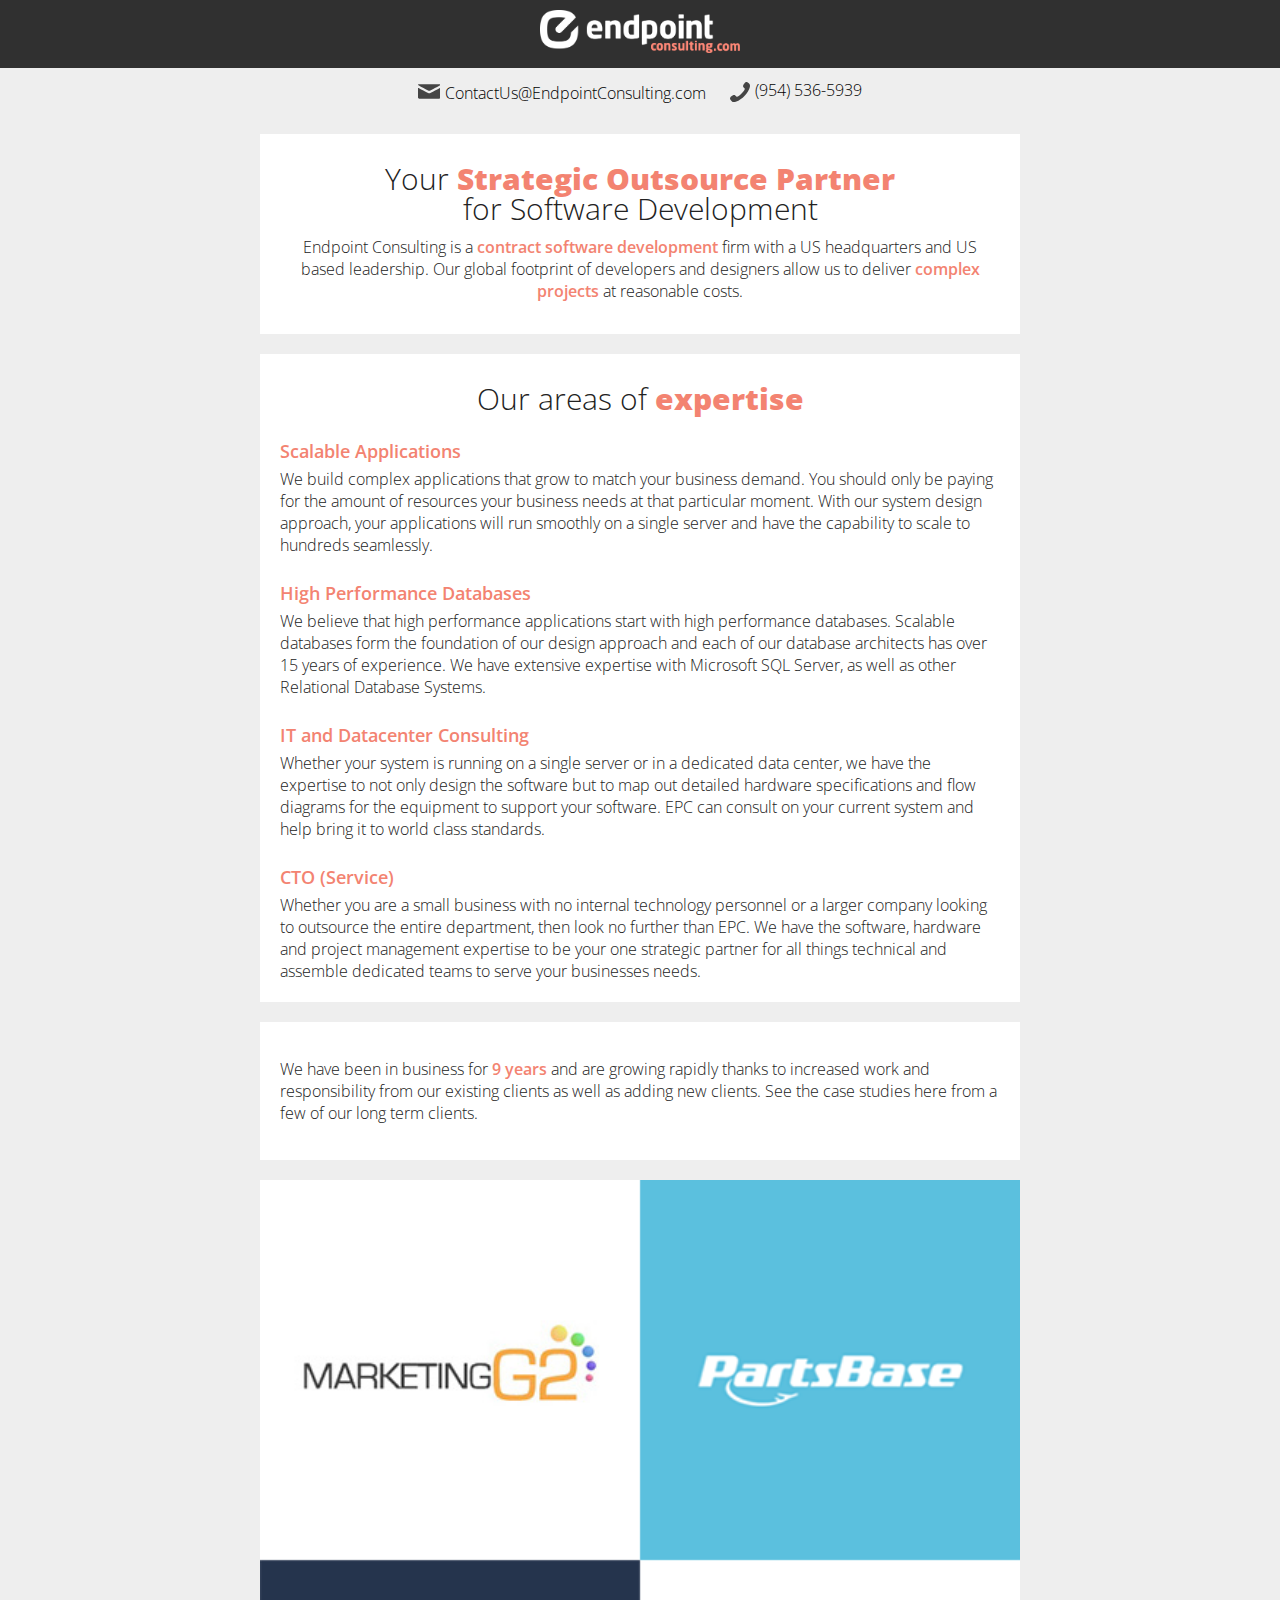
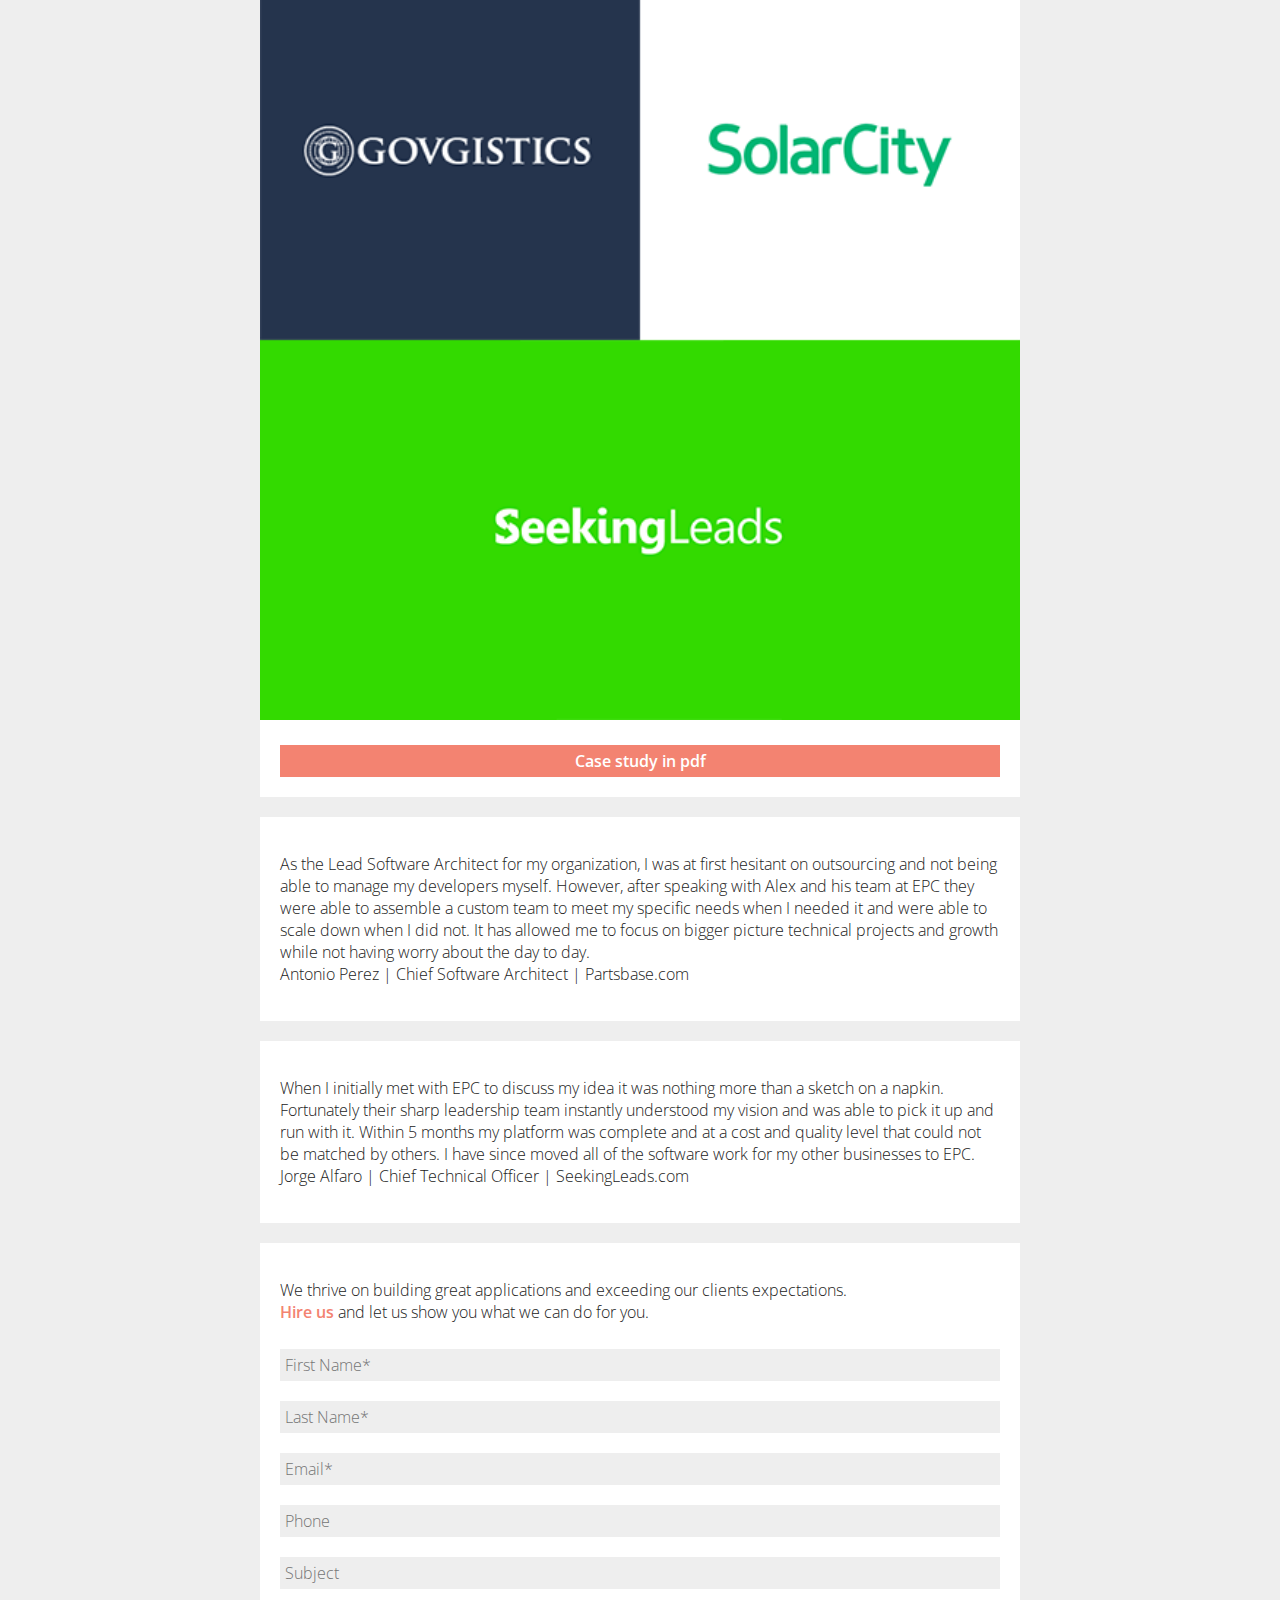
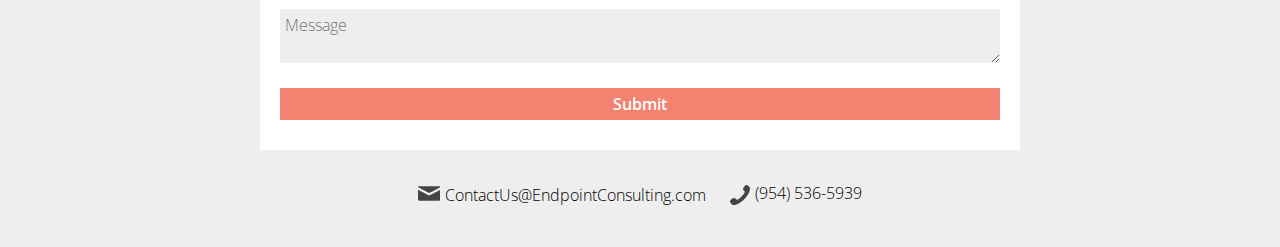
<file: mobile.html>
<!DOCTYPE html>
<html lang="en">
<head>
	<meta charset="UTF-8">
	<title>Mobile</title>
	<link href='http://fonts.googleapis.com/css?family=Open+Sans:300,600,800,400' rel='stylesheet' type='text/css'>
	<link rel="stylesheet" href="css/normalize.css">
	<link rel="stylesheet" href="css/mobile-style.css">
	<link rel="stylesheet" href="css/sweetalert.css">
	<meta name="viewport" content="width=device-width, initial-scale=1">
</head>
<body class="pageWrapper">

	<!-- HEADER -->
	<header class="main-header" id="main-header">
		<div class="logo"><img src="img/logo-v2.png"></div>
		<ul class="quick-contacts">
			<li><svg xmlns="http://www.w3.org/2000/svg" xmlns:xlink="http://www.w3.org/1999/xlink" enable-background="new 0 -49.5 90 107.5" height="26.875px" id="Capa_1" version="1.1" viewBox="0 -49.5 90 107.5" width="22.5px" xml:space="preserve"><g><path d="M2.97-19.322C5.411-18.01,39.211,0.146,40.469,0.822C41.728,1.498,43.358,1.824,45,1.824c1.643,0,3.271-0.326,4.531-1.002   c1.258-0.676,35.058-18.831,37.498-20.144c2.443-1.311,4.755-5.428,0.268-5.428H2.703C-1.781-24.75,0.527-20.633,2.97-19.322z    M88.064-9.322C85.291-7.875,51.229,9.938,49.531,10.822c-1.699,0.887-2.889,1.002-4.531,1.002c-1.642,0-2.832-0.115-4.531-1.002   C38.771,9.938,4.711-7.875,1.936-9.322C-0.017-10.339,0-9.146,0-8.224c0,0.922,0,36.679,0,36.679c0,2.096,2.792,4.795,4.959,4.795   h80.082c2.167,0,4.959-2.699,4.959-4.795c0,0,0-35.757,0-36.679C90-9.146,90.02-10.339,88.064-9.322z"/></g></svg><span>ContactUs@EndpointConsulting.com</span></li>
			<li><svg xmlns="http://www.w3.org/2000/svg" xmlns:xlink="http://www.w3.org/1999/xlink" height="20px" id="Capa_1" style="enable-background:new 0 0 80 80;" version="1.1" viewBox="0 0 80 80" width="20px" xml:space="preserve"><g><path d="M46.143,46.143c-7.917,7.917-17.085,15.485-20.708,11.861c-5.189-5.188-8.388-9.707-19.825-0.515   c-11.438,9.196-2.653,15.323,2.373,20.351c5.8,5.799,27.421,0.305,48.792-21.063C78.143,35.404,83.641,13.783,77.837,7.981   C72.81,2.954,66.683-5.828,57.491,5.611c-9.194,11.434-4.677,14.634,0.513,19.823C61.626,29.058,54.06,38.225,46.143,46.143z"/></g><g/><g/><g/><g/><g/><g/><g/><g/><g/><g/><g/><g/><g/><g/><g/></svg>(954) 536-5939</li>
		</ul>
	</header>

    <div class="full">

		<!-- SLOGAN -->
		<section class="slide slogan">
			<div class="wrapper">
				<h1>Your <span class="marked">Strategic Outsource Partner</span><br> for Software Development</h1>
				<div class="description">
					<p>Endpoint Consulting is a <span class="marked">contract software development</span> firm with a US headquarters and US based leadership. Our global footprint of developers and designers allow us to deliver <span class="marked">complex projects</span> at reasonable costs.</p>
				</div>
			</div>
		</section>


		<!-- AREAS -->
		<section class="slide areas">
			<div class="wrapper">
				<h2>Our areas of <span class="marked">expertise</span></h2>
				<ul>
					<li class="scalable">
						<h3>Scalable Applications</h3>
						<p>We build complex applications that grow to match your business demand. You should only be paying for the amount of resources your business needs at that particular moment. With our system design approach, your applications will run smoothly on a single server and have the capability to scale to hundreds seamlessly.</p>
					</li>
					<li class="performance">
						<h3>High Performance Databases</h3>
						<p>We believe that high performance applications start with high performance databases. Scalable databases form the foundation of our design approach and each of our database architects has over 15 years of experience. We have extensive expertise with Microsoft SQL Server, as well as other Relational Database Systems.</p>
					</li>
					<li class="consulting">
						<h3>IT and Datacenter Consulting</h3>
						<p>Whether your system is running on a single server or in a dedicated data center, we have the expertise to not only design the software but to map out detailed hardware specifications and flow diagrams for the equipment to support your software. EPC can consult on your current system and help bring it to world class standards.</p>
					</li>
					<li class="cto">
						<h3>CTO (Service)</h3>
						<p>Whether you are a small business with no internal technology personnel or a larger company looking to outsource the entire department, then look no further than EPC. We have the software, hardware and project management expertise to be your one strategic partner for all things technical and assemble dedicated teams to serve your businesses needs.</p>
					</li>
				</ul>
			</div>
		</section>

		
		<!-- PROJECTS -->
		<section class="slide projects">
			<div class="trust">
				<p>We have been in business for <span class="marked">9 years</span> and are growing rapidly thanks to increased work and responsibility from our existing clients as well as adding new clients. See the case studies here from a few of our long term clients.</p>
			</div>
		</section>
		<div class="projects-list">
			<img src="img/all-projects.png">
			<a href="pdf/Endpoint-consulting portfolio.pdf">Case study in pdf</a>
		</div>
		<div class="testimonials">
			<div class="first-testimonial">
				<p class="text">As the Lead Software Architect for my organization, I was at first hesitant on outsourcing and not being able to manage my developers myself.  However, after speaking with Alex and his team at EPC they were able to assemble a custom team to meet my specific needs when I needed it and were able to scale down when I did not.  It has allowed me to focus on bigger picture technical projects and growth while not having worry about the day to day.<br><span class="author-text"><span class="name"><span class="name-text">Antonio Perez</span> | Chief Software Architect</span> | <span class="company">Partsbase.com</p>
			</div>
		</div>
		<div class="testimonials">
			<div class="second-testimonial">
				<p class="text">When I initially met with EPC to discuss my idea it was nothing more than a sketch on a napkin.  Fortunately their sharp leadership team instantly understood my vision and was able to pick it up and run with it. Within 5 months my platform was complete and at a cost and quality level that could not be matched by others.  I have since moved all of the software work for my other businesses to EPC.<br><span class="author-text"><span class="name"><span class="name-text">Jorge Alfaro</span> | Chief Technical Officer</span> | <span class="company">SeekingLeads.com</span></p>
			</div>
		</div>
			
		<!-- CONTACTS -->
		<section class="slide contacts">
			<p class="hire-us">We thrive on building great applications and exceeding our clients expectations.<br> <span class="marked">Hire us</span> and let us show you what we can do for you.</p>
			<div class="user-form" id="frmContact">
				<div class="form-row">
					<input type="text" id="firstName" placeholder="First Name*" class="first-name">
					<input type="text" id="lastName" placeholder="Last Name*" class="last-name">
				</div>
				<div class="form-row">
					<input type="text" id="userEmail" placeholder="Email*" class="email">
					<input type="text" id="phone" placeholder="Phone" class="phone">
				</div>
				<div class="form-row">
					<input type="text" id="subject" placeholder="Subject" class="subject">
				</div>
				<div class="form-row">
					<textarea type="text" id="content" placeholder="Message" class="message"></textarea>
				</div>
				<div class="submit-wrapper">
					<input type="submit" value="Submit" class="submit">
				</div>
			</div>
		</section>
	</div>
	<ul class="quick-contacts">
		<li><svg xmlns="http://www.w3.org/2000/svg" xmlns:xlink="http://www.w3.org/1999/xlink" enable-background="new 0 -49.5 90 107.5" height="26.875px" id="Capa_1" version="1.1" viewBox="0 -49.5 90 107.5" width="22.5px" xml:space="preserve"><g><path d="M2.97-19.322C5.411-18.01,39.211,0.146,40.469,0.822C41.728,1.498,43.358,1.824,45,1.824c1.643,0,3.271-0.326,4.531-1.002   c1.258-0.676,35.058-18.831,37.498-20.144c2.443-1.311,4.755-5.428,0.268-5.428H2.703C-1.781-24.75,0.527-20.633,2.97-19.322z    M88.064-9.322C85.291-7.875,51.229,9.938,49.531,10.822c-1.699,0.887-2.889,1.002-4.531,1.002c-1.642,0-2.832-0.115-4.531-1.002   C38.771,9.938,4.711-7.875,1.936-9.322C-0.017-10.339,0-9.146,0-8.224c0,0.922,0,36.679,0,36.679c0,2.096,2.792,4.795,4.959,4.795   h80.082c2.167,0,4.959-2.699,4.959-4.795c0,0,0-35.757,0-36.679C90-9.146,90.02-10.339,88.064-9.322z"/></g></svg><span>ContactUs@EndpointConsulting.com</span></li>
		<li><svg xmlns="http://www.w3.org/2000/svg" xmlns:xlink="http://www.w3.org/1999/xlink" height="20px" id="Capa_1" style="enable-background:new 0 0 80 80;" version="1.1" viewBox="0 0 80 80" width="20px" xml:space="preserve"><g><path d="M46.143,46.143c-7.917,7.917-17.085,15.485-20.708,11.861c-5.189-5.188-8.388-9.707-19.825-0.515   c-11.438,9.196-2.653,15.323,2.373,20.351c5.8,5.799,27.421,0.305,48.792-21.063C78.143,35.404,83.641,13.783,77.837,7.981   C72.81,2.954,66.683-5.828,57.491,5.611c-9.194,11.434-4.677,14.634,0.513,19.823C61.626,29.058,54.06,38.225,46.143,46.143z"/></g><g/><g/><g/><g/><g/><g/><g/><g/><g/><g/><g/><g/><g/><g/><g/></svg>(954) 536-5939</li>
	</ul>
	
	<script src="js/jquery.js"></script>
	<script src="js/mobile-script.js"></script>
	<script src="js/sweetalert.min.js"></script>
</body>
</html>
</file>
<file: css/mobile-style.css>
body {
	font-family: 'Open Sans', Arial, Verdana, sans-serif;
	background: #eee;
	padding-bottom: 30px;
}

.full {
	max-width: 800px;
	margin: 0 auto;
}

.main-header {
	text-align: center;
}

.main-header .logo {
	background: rgba(0, 0, 0, .8);
	padding: 10px 0;
}

.main-header img {
	width: 200px;
}

/* QUICK CONTACTS */

.quick-contacts {
	margin: 0;
	padding: 5px 0;
	text-align: left;
	font-weight: 300;
	text-align: center;
}

.quick-contacts li {
	padding: 5px 10px;
	display: inline-block;
}

.quick-contacts li {
	vertical-align: middle;
}

.quick-contacts li svg {
	vertical-align: -6px;
	margin-right: 5px;
}

.quick-contacts li svg g {
	fill: #444 !important;
}

/* SLOGAN */

.slogan {
	padding: 20px;
	margin: 20px;
	background: #fff;
	color: #222;
}

.slogan h1 {
	margin: 10px 0 0;
	font-size: 30px;
	text-align: center;
	font-weight: 300;
	line-height: 1;
}

.slogan h1 .marked {
	color: #F38371;
	font-weight: 800;
}

.slogan .description p {
	margin: 12px 0;
	text-align: center;
	font-weight: 300;
}

.slogan .description .marked {
	color: #F38371;
	font-weight: 600;
}


/* AREAS */

.areas {
	padding: 20px;
	margin: 20px;
	background: #fff;
	color: #222;
}

.areas h2 {
	margin: 10px 0 0;
	font-size: 30px;
	text-align: center;
	font-weight: 300;
	line-height: 1;
}

.areas h2 .marked {
	color: #F38371;
	font-weight: 800;
}

.areas ul {
	padding: 0;
	margin: 0;
}

.areas li {
	display: block;
}

.areas h3 {
	font-size: 18px;
	margin: 25px 0 5px;
	font-weight: 600;
	color: #F38371;
}

.areas p {
	margin: 0;
	font-weight: 300;
}


/* PROJECTS */

.projects {
	padding: 20px;
	margin: 20px;
	background: #fff;
	color: #222;
	font-weight: 300;
}

.projects .marked {
	color: #F38371;
	font-weight: 600;
}

.projects-list {
	margin: 10px 20px;
	background: #fff;
	overflow: hidden;
}

.projects-list img {
	width: 100%;
}

.projects-list a {
	display: block;
	background: #F38371;
	color: #fff;
	font-weight: 600;
	margin: 20px;
	padding: 5px;
	text-align: center;
	text-decoration: none;
}

.testimonials {
	padding: 20px;
	margin: 20px;
	background: #fff;
	color: #222;
	font-weight: 300;
}

.testimonials img {
	width: 100%;
	max-width: 300px;
}


/* CONTACTS */

.contacts {
	padding: 20px;
	margin: 20px;
	background: #fff;
	color: #222;
	font-weight: 300;
}

.contacts .hire-us .marked {
	color: #F38371;
	font-weight: 600;
}

.contacts input,
.contacts textarea {
	background: #eee;
	border: none;
	width: 100%;
	margin: 10px 0;
	padding: 5px;
	box-sizing: border-box;
}

.contacts input.invalid,
.contacts textarea.invalid {
	outline: 2px solid #DC5B5F;
}

.contacts .submit {
	background: #F38371;
	color: #fff;
	font-weight: 600;
}
</file>
<file: css/sweetalert.css>
body.stop-scrolling { }

.sweet-overlay {
  background-color: black;
  /* IE8 */
  -ms-filter: "progid:DXImageTransform.Microsoft.Alpha(Opacity=40)";
  /* IE8 */
  background-color: rgba(0, 0, 0, 0.4);
  position: fixed;
  left: 0;
  right: 0;
  top: 0;
  bottom: 0;
  display: none;
  z-index: 10000; }

.sweet-alert {
  background-color: white;
  font-family: 'Open Sans', 'Helvetica Neue', Helvetica, Arial, sans-serif;
  width: 478px;
  padding: 17px;
  border-radius: 5px;
  text-align: center;
  position: fixed;
  left: 50%;
  top: 50%;
  margin-left: -256px;
  margin-top: -200px;
  overflow: hidden;
  display: none;
  z-index: 99999; }
  @media all and (max-width: 540px) {
    .sweet-alert {
      width: auto;
      margin-left: 0;
      margin-right: 0;
      left: 15px;
      right: 15px; } }
  .sweet-alert h2 {
    color: #575757;
    font-size: 30px;
    text-align: center;
    font-weight: 600;
    text-transform: none;
    position: relative;
    margin: 25px 0;
    padding: 0;
    line-height: 40px;
    display: block; }
  .sweet-alert p {
    color: #797979;
    font-size: 16px;
    text-align: center;
    position: relative;
    text-align: inherit;
    float: none;
    margin: 0;
    padding: 0;
    line-height: normal; }
  .sweet-alert fieldset {
    border: none;
    position: relative; }
  .sweet-alert .sa-error-container {
    background-color: #f1f1f1;
    margin-left: -17px;
    margin-right: -17px;
    overflow: hidden;
    padding: 0 10px;
    max-height: 0;
    webkit-transition: padding 0.15s, max-height 0.15s;
    transition: padding 0.15s, max-height 0.15s; }
    .sweet-alert .sa-error-container.show {
      padding: 10px 0;
      max-height: 100px;
      webkit-transition: padding 0.2s, max-height 0.2s;
      transition: padding 0.25s, max-height 0.25s; }
    .sweet-alert .sa-error-container .icon {
      display: inline-block;
      width: 24px;
      height: 24px;
      border-radius: 50%;
      background-color: #ea7d7d;
      color: white;
      line-height: 24px;
      text-align: center;
      margin-right: 3px; }
    .sweet-alert .sa-error-container p {
      display: inline-block; }
  .sweet-alert .sa-input-error {
    position: absolute;
    top: 29px;
    right: 26px;
    width: 20px;
    height: 20px;
    opacity: 0;
    -webkit-transform: scale(0.5);
    transform: scale(0.5);
    -webkit-transform-origin: 50% 50%;
    transform-origin: 50% 50%;
    -webkit-transition: all 0.1s;
    transition: all 0.1s; }
    .sweet-alert .sa-input-error::before, .sweet-alert .sa-input-error::after {
      content: "";
      width: 20px;
      height: 6px;
      background-color: #f06e57;
      border-radius: 3px;
      position: absolute;
      top: 50%;
      margin-top: -4px;
      left: 50%;
      margin-left: -9px; }
    .sweet-alert .sa-input-error::before {
      -webkit-transform: rotate(-45deg);
      transform: rotate(-45deg); }
    .sweet-alert .sa-input-error::after {
      -webkit-transform: rotate(45deg);
      transform: rotate(45deg); }
    .sweet-alert .sa-input-error.show {
      opacity: 1;
      -webkit-transform: scale(1);
      transform: scale(1); }
  .sweet-alert input {
    width: 100%;
    box-sizing: border-box;
    border-radius: 3px;
    border: 1px solid #d7d7d7;
    height: 43px;
    margin-top: 10px;
    margin-bottom: 17px;
    font-size: 18px;
    box-shadow: inset 0px 1px 1px rgba(0, 0, 0, 0.06);
    padding: 0 12px;
    display: none;
    -webkit-transition: all 0.3s;
    transition: all 0.3s; }
    .sweet-alert input:focus {
      outline: none;
      box-shadow: 0px 0px 3px #c4e6f5;
      border: 1px solid #b4dbed; }
      .sweet-alert input:focus::-moz-placeholder {
        transition: opacity 0.3s 0.03s ease;
        opacity: 0.5; }
      .sweet-alert input:focus:-ms-input-placeholder {
        transition: opacity 0.3s 0.03s ease;
        opacity: 0.5; }
      .sweet-alert input:focus::-webkit-input-placeholder {
        transition: opacity 0.3s 0.03s ease;
        opacity: 0.5; }
    .sweet-alert input::-moz-placeholder {
      color: #bdbdbd; }
    .sweet-alert input:-ms-input-placeholder {
      color: #bdbdbd; }
    .sweet-alert input::-webkit-input-placeholder {
      color: #bdbdbd; }
  .sweet-alert.show-input input {
    display: block; }
  .sweet-alert button {
    background-color: #AEDEF4;
    color: white;
    border: none;
    box-shadow: none;
    font-size: 17px;
    font-weight: 500;
    -webkit-border-radius: 4px;
    border-radius: 5px;
    padding: 10px 32px;
    margin: 26px 5px 0 5px;
    cursor: pointer; }
    .sweet-alert button:focus {
      outline: none;
      box-shadow: 0 0 2px rgba(128, 179, 235, 0.5), inset 0 0 0 1px rgba(0, 0, 0, 0.05); }
    .sweet-alert button:hover {
      background-color: #a1d9f2; }
    .sweet-alert button:active {
      background-color: #81ccee; }
    .sweet-alert button.cancel {
      background-color: #D0D0D0; }
      .sweet-alert button.cancel:hover {
        background-color: #c8c8c8; }
      .sweet-alert button.cancel:active {
        background-color: #b6b6b6; }
      .sweet-alert button.cancel:focus {
        box-shadow: rgba(197, 205, 211, 0.8) 0px 0px 2px, rgba(0, 0, 0, 0.0470588) 0px 0px 0px 1px inset !important; }
    .sweet-alert button::-moz-focus-inner {
      border: 0; }
  .sweet-alert[data-has-cancel-button=false] button {
    box-shadow: none !important; }
  .sweet-alert[data-has-confirm-button=false][data-has-cancel-button=false] {
    padding-bottom: 40px; }
  .sweet-alert .sa-icon {
    width: 80px;
    height: 80px;
    border: 4px solid gray;
    -webkit-border-radius: 40px;
    border-radius: 40px;
    border-radius: 50%;
    margin: 20px auto;
    padding: 0;
    position: relative;
    box-sizing: content-box; }
    .sweet-alert .sa-icon.sa-error {
      border-color: #F27474; }
      .sweet-alert .sa-icon.sa-error .sa-x-mark {
        position: relative;
        display: block; }
      .sweet-alert .sa-icon.sa-error .sa-line {
        position: absolute;
        height: 5px;
        width: 47px;
        background-color: #F27474;
        display: block;
        top: 37px;
        border-radius: 2px; }
        .sweet-alert .sa-icon.sa-error .sa-line.sa-left {
          -webkit-transform: rotate(45deg);
          transform: rotate(45deg);
          left: 17px; }
        .sweet-alert .sa-icon.sa-error .sa-line.sa-right {
          -webkit-transform: rotate(-45deg);
          transform: rotate(-45deg);
          right: 16px; }
    .sweet-alert .sa-icon.sa-warning {
      border-color: #F8BB86; }
      .sweet-alert .sa-icon.sa-warning .sa-body {
        position: absolute;
        width: 5px;
        height: 47px;
        left: 50%;
        top: 10px;
        -webkit-border-radius: 2px;
        border-radius: 2px;
        margin-left: -2px;
        background-color: #F8BB86; }
      .sweet-alert .sa-icon.sa-warning .sa-dot {
        position: absolute;
        width: 7px;
        height: 7px;
        -webkit-border-radius: 50%;
        border-radius: 50%;
        margin-left: -3px;
        left: 50%;
        bottom: 10px;
        background-color: #F8BB86; }
    .sweet-alert .sa-icon.sa-info {
      border-color: #C9DAE1; }
      .sweet-alert .sa-icon.sa-info::before {
        content: "";
        position: absolute;
        width: 5px;
        height: 29px;
        left: 50%;
        bottom: 17px;
        border-radius: 2px;
        margin-left: -2px;
        background-color: #C9DAE1; }
      .sweet-alert .sa-icon.sa-info::after {
        content: "";
        position: absolute;
        width: 7px;
        height: 7px;
        border-radius: 50%;
        margin-left: -3px;
        top: 19px;
        background-color: #C9DAE1; }
    .sweet-alert .sa-icon.sa-success {
      border-color: #A5DC86; }
      .sweet-alert .sa-icon.sa-success::before, .sweet-alert .sa-icon.sa-success::after {
        content: '';
        -webkit-border-radius: 40px;
        border-radius: 40px;
        border-radius: 50%;
        position: absolute;
        width: 60px;
        height: 120px;
        background: white;
        -webkit-transform: rotate(45deg);
        transform: rotate(45deg); }
      .sweet-alert .sa-icon.sa-success::before {
        -webkit-border-radius: 120px 0 0 120px;
        border-radius: 120px 0 0 120px;
        top: -7px;
        left: -33px;
        -webkit-transform: rotate(-45deg);
        transform: rotate(-45deg);
        -webkit-transform-origin: 60px 60px;
        transform-origin: 60px 60px; }
      .sweet-alert .sa-icon.sa-success::after {
        -webkit-border-radius: 0 120px 120px 0;
        border-radius: 0 120px 120px 0;
        top: -11px;
        left: 30px;
        -webkit-transform: rotate(-45deg);
        transform: rotate(-45deg);
        -webkit-transform-origin: 0px 60px;
        transform-origin: 0px 60px; }
      .sweet-alert .sa-icon.sa-success .sa-placeholder {
        width: 80px;
        height: 80px;
        border: 4px solid rgba(165, 220, 134, 0.2);
        -webkit-border-radius: 40px;
        border-radius: 40px;
        border-radius: 50%;
        box-sizing: content-box;
        position: absolute;
        left: -4px;
        top: -4px;
        z-index: 2; }
      .sweet-alert .sa-icon.sa-success .sa-fix {
        width: 5px;
        height: 90px;
        background-color: white;
        position: absolute;
        left: 28px;
        top: 8px;
        z-index: 1;
        -webkit-transform: rotate(-45deg);
        transform: rotate(-45deg); }
      .sweet-alert .sa-icon.sa-success .sa-line {
        height: 5px;
        background-color: #A5DC86;
        display: block;
        border-radius: 2px;
        position: absolute;
        z-index: 2; }
        .sweet-alert .sa-icon.sa-success .sa-line.sa-tip {
          width: 25px;
          left: 14px;
          top: 46px;
          -webkit-transform: rotate(45deg);
          transform: rotate(45deg); }
        .sweet-alert .sa-icon.sa-success .sa-line.sa-long {
          width: 47px;
          right: 8px;
          top: 38px;
          -webkit-transform: rotate(-45deg);
          transform: rotate(-45deg); }
    .sweet-alert .sa-icon.sa-custom {
      background-size: contain;
      border-radius: 0;
      border: none;
      background-position: center center;
      background-repeat: no-repeat; }

/*
 * Animations
 */
@-webkit-keyframes showSweetAlert {
  0% {
    transform: scale(0.7);
    -webkit-transform: scale(0.7); }
  45% {
    transform: scale(1.05);
    -webkit-transform: scale(1.05); }
  80% {
    transform: scale(0.95);
    -webkit-transform: scale(0.95); }
  100% {
    transform: scale(1);
    -webkit-transform: scale(1); } }

@keyframes showSweetAlert {
  0% {
    transform: scale(0.7);
    -webkit-transform: scale(0.7); }
  45% {
    transform: scale(1.05);
    -webkit-transform: scale(1.05); }
  80% {
    transform: scale(0.95);
    -webkit-transform: scale(0.95); }
  100% {
    transform: scale(1);
    -webkit-transform: scale(1); } }

@-webkit-keyframes hideSweetAlert {
  0% {
    transform: scale(1);
    -webkit-transform: scale(1); }
  100% {
    transform: scale(0.5);
    -webkit-transform: scale(0.5); } }

@keyframes hideSweetAlert {
  0% {
    transform: scale(1);
    -webkit-transform: scale(1); }
  100% {
    transform: scale(0.5);
    -webkit-transform: scale(0.5); } }

@-webkit-keyframes slideFromTop {
  0% {
    top: 0%; }
  100% {
    top: 50%; } }

@keyframes slideFromTop {
  0% {
    top: 0%; }
  100% {
    top: 50%; } }

@-webkit-keyframes slideToTop {
  0% {
    top: 50%; }
  100% {
    top: 0%; } }

@keyframes slideToTop {
  0% {
    top: 50%; }
  100% {
    top: 0%; } }

@-webkit-keyframes slideFromBottom {
  0% {
    top: 70%; }
  100% {
    top: 50%; } }

@keyframes slideFromBottom {
  0% {
    top: 70%; }
  100% {
    top: 50%; } }

@-webkit-keyframes slideToBottom {
  0% {
    top: 50%; }
  100% {
    top: 70%; } }

@keyframes slideToBottom {
  0% {
    top: 50%; }
  100% {
    top: 70%; } }

.showSweetAlert[data-animation=pop] {
  -webkit-animation: showSweetAlert 0.3s;
  animation: showSweetAlert 0.3s; }

.showSweetAlert[data-animation=none] {
  -webkit-animation: none;
  animation: none; }

.showSweetAlert[data-animation=slide-from-top] {
  -webkit-animation: slideFromTop 0.3s;
  animation: slideFromTop 0.3s; }

.showSweetAlert[data-animation=slide-from-bottom] {
  -webkit-animation: slideFromBottom 0.3s;
  animation: slideFromBottom 0.3s; }

.hideSweetAlert[data-animation=pop] {
  -webkit-animation: hideSweetAlert 0.2s;
  animation: hideSweetAlert 0.2s; }

.hideSweetAlert[data-animation=none] {
  -webkit-animation: none;
  animation: none; }

.hideSweetAlert[data-animation=slide-from-top] {
  -webkit-animation: slideToTop 0.4s;
  animation: slideToTop 0.4s; }

.hideSweetAlert[data-animation=slide-from-bottom] {
  -webkit-animation: slideToBottom 0.3s;
  animation: slideToBottom 0.3s; }

@-webkit-keyframes animateSuccessTip {
  0% {
    width: 0;
    left: 1px;
    top: 19px; }
  54% {
    width: 0;
    left: 1px;
    top: 19px; }
  70% {
    width: 50px;
    left: -8px;
    top: 37px; }
  84% {
    width: 17px;
    left: 21px;
    top: 48px; }
  100% {
    width: 25px;
    left: 14px;
    top: 45px; } }

@keyframes animateSuccessTip {
  0% {
    width: 0;
    left: 1px;
    top: 19px; }
  54% {
    width: 0;
    left: 1px;
    top: 19px; }
  70% {
    width: 50px;
    left: -8px;
    top: 37px; }
  84% {
    width: 17px;
    left: 21px;
    top: 48px; }
  100% {
    width: 25px;
    left: 14px;
    top: 45px; } }

@-webkit-keyframes animateSuccessLong {
  0% {
    width: 0;
    right: 46px;
    top: 54px; }
  65% {
    width: 0;
    right: 46px;
    top: 54px; }
  84% {
    width: 55px;
    right: 0px;
    top: 35px; }
  100% {
    width: 47px;
    right: 8px;
    top: 38px; } }

@keyframes animateSuccessLong {
  0% {
    width: 0;
    right: 46px;
    top: 54px; }
  65% {
    width: 0;
    right: 46px;
    top: 54px; }
  84% {
    width: 55px;
    right: 0px;
    top: 35px; }
  100% {
    width: 47px;
    right: 8px;
    top: 38px; } }

@-webkit-keyframes rotatePlaceholder {
  0% {
    transform: rotate(-45deg);
    -webkit-transform: rotate(-45deg); }
  5% {
    transform: rotate(-45deg);
    -webkit-transform: rotate(-45deg); }
  12% {
    transform: rotate(-405deg);
    -webkit-transform: rotate(-405deg); }
  100% {
    transform: rotate(-405deg);
    -webkit-transform: rotate(-405deg); } }

@keyframes rotatePlaceholder {
  0% {
    transform: rotate(-45deg);
    -webkit-transform: rotate(-45deg); }
  5% {
    transform: rotate(-45deg);
    -webkit-transform: rotate(-45deg); }
  12% {
    transform: rotate(-405deg);
    -webkit-transform: rotate(-405deg); }
  100% {
    transform: rotate(-405deg);
    -webkit-transform: rotate(-405deg); } }

.animateSuccessTip {
  -webkit-animation: animateSuccessTip 0.75s;
  animation: animateSuccessTip 0.75s; }

.animateSuccessLong {
  -webkit-animation: animateSuccessLong 0.75s;
  animation: animateSuccessLong 0.75s; }

.sa-icon.sa-success.animate::after {
  -webkit-animation: rotatePlaceholder 4.25s ease-in;
  animation: rotatePlaceholder 4.25s ease-in; }

@-webkit-keyframes animateErrorIcon {
  0% {
    transform: rotateX(100deg);
    -webkit-transform: rotateX(100deg);
    opacity: 0; }
  100% {
    transform: rotateX(0deg);
    -webkit-transform: rotateX(0deg);
    opacity: 1; } }

@keyframes animateErrorIcon {
  0% {
    transform: rotateX(100deg);
    -webkit-transform: rotateX(100deg);
    opacity: 0; }
  100% {
    transform: rotateX(0deg);
    -webkit-transform: rotateX(0deg);
    opacity: 1; } }

.animateErrorIcon {
  -webkit-animation: animateErrorIcon 0.5s;
  animation: animateErrorIcon 0.5s; }

@-webkit-keyframes animateXMark {
  0% {
    transform: scale(0.4);
    -webkit-transform: scale(0.4);
    margin-top: 26px;
    opacity: 0; }
  50% {
    transform: scale(0.4);
    -webkit-transform: scale(0.4);
    margin-top: 26px;
    opacity: 0; }
  80% {
    transform: scale(1.15);
    -webkit-transform: scale(1.15);
    margin-top: -6px; }
  100% {
    transform: scale(1);
    -webkit-transform: scale(1);
    margin-top: 0;
    opacity: 1; } }

@keyframes animateXMark {
  0% {
    transform: scale(0.4);
    -webkit-transform: scale(0.4);
    margin-top: 26px;
    opacity: 0; }
  50% {
    transform: scale(0.4);
    -webkit-transform: scale(0.4);
    margin-top: 26px;
    opacity: 0; }
  80% {
    transform: scale(1.15);
    -webkit-transform: scale(1.15);
    margin-top: -6px; }
  100% {
    transform: scale(1);
    -webkit-transform: scale(1);
    margin-top: 0;
    opacity: 1; } }

.animateXMark {
  -webkit-animation: animateXMark 0.5s;
  animation: animateXMark 0.5s; }

@-webkit-keyframes pulseWarning {
  0% {
    border-color: #F8D486; }
  100% {
    border-color: #F8BB86; } }

@keyframes pulseWarning {
  0% {
    border-color: #F8D486; }
  100% {
    border-color: #F8BB86; } }

.pulseWarning {
  -webkit-animation: pulseWarning 0.75s infinite alternate;
  animation: pulseWarning 0.75s infinite alternate; }

@-webkit-keyframes pulseWarningIns {
  0% {
    background-color: #F8D486; }
  100% {
    background-color: #F8BB86; } }

@keyframes pulseWarningIns {
  0% {
    background-color: #F8D486; }
  100% {
    background-color: #F8BB86; } }

.pulseWarningIns {
  -webkit-animation: pulseWarningIns 0.75s infinite alternate;
  animation: pulseWarningIns 0.75s infinite alternate; }

/* Internet Explorer 9 has some special quirks that are fixed here */
/* The icons are not animated. */
/* This file is automatically merged into sweet-alert.min.js through Gulp */
/* Error icon */
.sweet-alert .sa-icon.sa-error .sa-line.sa-left {
  -ms-transform: rotate(45deg) \9; }

.sweet-alert .sa-icon.sa-error .sa-line.sa-right {
  -ms-transform: rotate(-45deg) \9; }

/* Success icon */
.sweet-alert .sa-icon.sa-success {
  border-color: transparent\9; }

.sweet-alert .sa-icon.sa-success .sa-line.sa-tip {
  -ms-transform: rotate(45deg) \9; }

.sweet-alert .sa-icon.sa-success .sa-line.sa-long {
  -ms-transform: rotate(-45deg) \9; }
</file>
